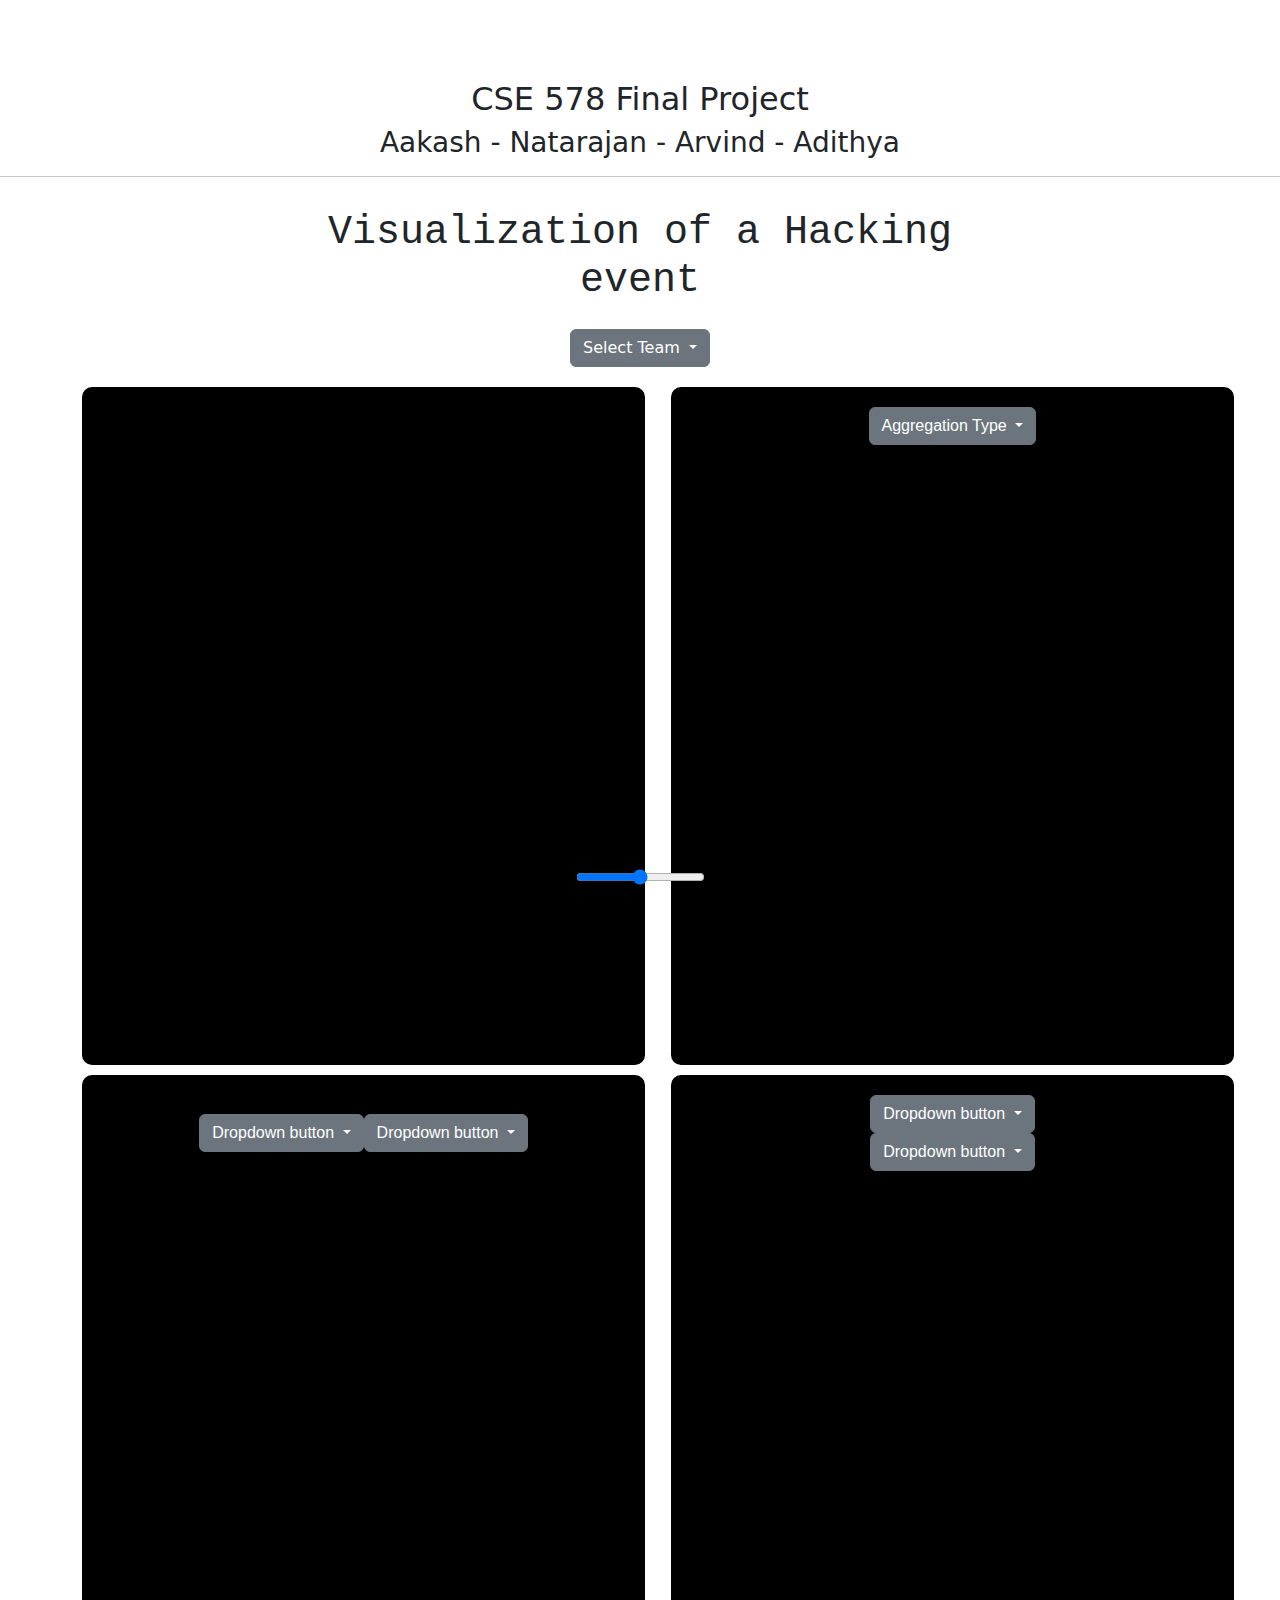
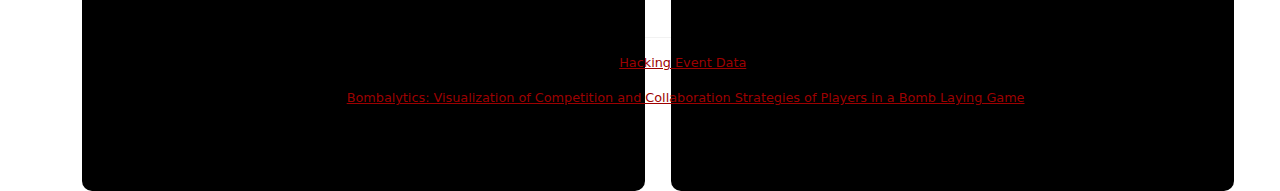
<file: static/index_new.html>
<!DOCTYPE html>
<html lang="en">

<head>
    <meta charset="utf-8" />
    <title>Homework 5</title>
    <link href="css/bootstrap_updated.css" rel="stylesheet"/>
    <script src="https://d3js.org/d3.v7.min.js"></script>
    <script src="https://code.jquery.com/jquery-3.3.1.slim.min.js" integrity="sha384-q8i/X+965DzO0rT7abK41JStQIAqVgRVzpbzo5smXKp4YfRvH+8abtTE1Pi6jizo" crossorigin="anonymous"></script>
    <link href="https://cdn.jsdelivr.net/npm/bootstrap@5.0.0/dist/css/bootstrap.min.css" rel="stylesheet" >
    <script src="https://cdn.jsdelivr.net/npm/@popperjs/core@2.9.2/dist/umd/popper.min.js" ></script>
    <script src="https://cdn.jsdelivr.net/npm/bootstrap@5.0.1/dist/js/bootstrap.min.js" integrity="sha384-Atwg2Pkwv9vp0ygtn1JAojH0nYbwNJLPhwyoVbhoPwBhjQPR5VtM2+xf0Uwh9KtT" crossorigin="anonymous"></script>
    <link href="css/main_new.css" rel="stylesheet" />
</head>

<body>
<div class="d-none" id="overlay" onclick="hide(event)"></div>

<div id="wrapper" style="text-align: center">
    <h2>CSE 578 Final Project</h2>
    <h3>Aakash - Natarajan - Arvind - Adithya</h3>
    <hr style="width: 100%" />
    <div class="container">


        <div class="mainheading">
            <div class="row justify-content-center">
                <div class="col-md-7">
                    <h1 class="webpagetitle">Visualization of a Hacking event</h1>
                </div>
            </div>
        </div>
        <section class="featured-posts">
            <div class="dropdown" >
                <button class="btn btn-secondary dropdown-toggle" type="button" id="select-team" data-bs-toggle="dropdown" aria-expanded="false">
                    Select Team
                </button>
                <ul class="dropdown-menu" aria-labelledby="select-team" id="teamDropdown">
                    <li><a class="dropdown-item" value="1" href="#">Team 1</a></li>
                    <li><a class="dropdown-item" value="2" href="#">Team 2</a></li>
                    <li><a class="dropdown-item" value="5" href="#">Team 5</a></li>
                    <li><a class="dropdown-item" value="7" href="#">Team 7</a></li>
                    <li><a class="dropdown-item" value="8" href="#">Team 8</a></li>
                    <li><a class="dropdown-item" value="9" href="#">Team 9</a></li>
                </ul>
            </div>
            <div class="graphBox">
                <div class="box">
                    <div class="chart-container" id="chart-container-1">
                        <svg id="svg-1"></svg>
                    </div>
                </div>
                <div class="box">
                    <div class="chart-container" id="chart-container-2">
                        <div class="option-div btn-group">
                            <div class="dropdown">
                                <button class="btn btn-secondary dropdown-toggle" type="button" id="chart-2-data-type" data-bs-toggle="dropdown" aria-expanded="false">
                                    Aggregation Type
                                </button>
                                <ul class="dropdown-menu" aria-labelledby="dropdownMenuButton1">
                                    <!--dynamically enter info for hosts-->
                                </ul>
                            </div>
                        </div>
                        <svg id="svg-2"></svg>
                    </div>
                </div>
                <div class="box">
                    <div class="chart-container" id="chart-container-3">
                        <div class="option-div btn-group">
                            <div class="">
                                <button class="btn btn-secondary dropdown-toggle" type="button" id="dropdownMenuButton3" data-bs-toggle="dropdown" aria-expanded="false">
                                    Dropdown button
                                </button>
                                <ul class="dropdown-menu" aria-labelledby="dropdownMenuButton3">
                                </ul>
                            </div>
                            <div class="">
                                <button class="btn btn-secondary dropdown-toggle" type="button" id="dropdownMenuButton4" data-bs-toggle="dropdown" aria-expanded="false">
                                    Dropdown button
                                </button>
                                <ul class="dropdown-menu" aria-labelledby="dropdownMenuButton4">
                                </ul>
                            </div>
                        </div>
                        <svg id="svg-3"></svg>
                    </div>
                </div>
                <div class="box">
                    <div class="chart-container" id="chart-container-4">

                        <div class="dropdown">
                            <button class="btn btn-secondary dropdown-toggle" type="button" id="dropdownMenuButton5" data-bs-toggle="dropdown" aria-expanded="false">
                                Dropdown button
                            </button>
                            <ul class="dropdown-menu" aria-labelledby="dropdownMenuButton5">
                            </ul>
                        </div>

                        <div class="dropdown">
                            <button class="btn btn-secondary dropdown-toggle" type="button" id="dropdownMenuButton6" data-bs-toggle="dropdown" aria-expanded="false">
                                Dropdown button
                            </button>
                            <ul class="dropdown-menu" aria-labelledby="dropdownMenuButton6">
                            </ul>
                        </div>
                        <svg id="svg-4"></svg>
                    </div>
                </div>
            </div>
        </section>
        <div class="footer">
            <p class="pull-left">Data source: <a href="http://cptc.rit.edu/">Hacking Event Data</a></p>
            <p class="pull-right"> Paper source: <a
                    href="https://diglib.eg.org/bitstream/handle/10.1111/cgf13965/v39i3pp089-100.pdf"> Bombalytics:
                Visualization of Competition and Collaboration Strategies of Players in a Bomb Laying Game</a>
            </p>
        </div>
        <div class="navbar fixed-bottom">
            <div class="range">
                <input type="range" name="mySlider" id="dataSlider" min="88" max="689" step="1" onchange="updateSlider(this.value)"/>
            </div>
        </div>
    </div>
    <script src="js/main_new.js"></script>

</body>

</html>
</file>
<file: static/css/main_new.css>
/*
Template Name:Mediumish
Copyright:WowThemes.net,https://www.wowthemes.net
Version:1.0.1
License: https://www.wowthemes.net/freebies-license/
*/
body {
	padding-top: 5rem;
}
.datatype-select {
  position: relative;
  font-family: Arial;
}

.custom-select select {
  display: none; /*hide original SELECT element: */
}

.select-selected {
  background-color: DodgerBlue;
}

/* Style the arrow inside the select element: */
.select-selected:after {
  position: absolute;
  content: "";
  top: 14px;
  right: 10px;
  width: 0;
  height: 0;
  border: 6px solid transparent;
  border-color: #fff transparent transparent transparent;
}

/* Point the arrow upwards when the select box is open (active): */
.select-selected.select-arrow-active:after {
  border-color: transparent transparent #fff transparent;
  top: 7px;
}

/* style the items (options), including the selected item: */
.select-items div,.select-selected {
  color: #ffffff;
  padding: 8px 16px;
  border: 1px solid transparent;
  border-color: transparent transparent rgba(0, 0, 0, 0.1) transparent;
  cursor: pointer;
}

/* Style items (options): */
.select-items {
  position: absolute;
  background-color: DodgerBlue;
  top: 100%;
  left: 0;
  right: 0;
  z-index: 99;
}

/* Hide the items when the select box is closed: */
.select-hide {
  display: none;
}

.select-items div:hover, .same-as-selected {
  background-color: rgba(0, 0, 0, 0.1);
}
.menu-btn {
    border-radius: 48px;
    border: 0.5px solid lightgrey;
    font-size: 0.5em;
    padding: 2px 10px;
    background-color: white;
}
.menu {
    padding-top: 10px;
    z-index: 200;
    margin-top: 4px;
    background-color: white;
    position: absolute;
}
.menu-option {
	font-size: 0.5em;
    padding: 6px 20px 6px;
	color: rgb(10, 10, 10);
}
#overlay {
    position: absolute;
    top: 0px;
    left: 0px;
    width: 100%;
    height: 100%;
    z-index: 100;
}


.graphBox {
	margin: 20px auto;
	width: 90vw;
	height: 1200px;
	background-color: rgb(255, 255, 255);
	display: grid;
	grid-template-columns: 44vw 44vw;
	grid-row: auto auto;
	grid-column-gap: 2vw;
	grid-row-gap: 10px;
}

.box {
	background-color: rgb(0, 0, 0);
	padding: 20px;
	border-radius: 10px;
	transition: transform .2s; /* Animation */
	color: rgb(255, 255, 255);
	display: flex;
	align-items: center;
	justify-content: center;
	font-size: 20px;
	font-family: sans-serif;
}

.box:hover {
	transform: scale(1.05); /* (150% zoom - Note: if the zoom is too large, it will go outside of the viewport) */
  }

svg {
	width: 40vw;
	height: 600px;

}


.section-title h2 {
	border-bottom: 1px solid rgba(0, 0, 0, .15);
	margin-bottom: 25px;
	font-weight: 700;
	font-size: 1.4rem;
	margin-bottom: 27px;
}

.section-title span {
	border-bottom: 1px solid rgba(0, 0, 0, .44);
	display: inline-block;
	padding-bottom: 20px;
	margin-bottom: -1px;
}

@media (min-width:576px) {}

@media (min-width:992px) {
	.navbar-toggleable-md .navbar-nav .nav-link {
		padding-right: .7rem;
		padding-left: .7rem;
	}
}

.card-columns .card {
	margin-bottom: 20px;
}

.listfeaturedtag .wrapthumbnail {
	height: 500px;
	flex: 0 0 auto;
}

.mainheading {
	padding: 1rem 0rem;
}

a {
	color: #9d0101;
}

a,
a:hover {
	transition: all 0.2s;
}

.mediumnavigation {
	background: rgba(255, 255, 255, .97);
	box-shadow: 0 2px 2px -2px rgba(0, 0, 0, .15);
}

section {
	margin-bottom: 20px;
}

.listfeaturedtag .card {
	border: 1px solid rgba(0, 0, 0, .1);
	border-radius: 2px;
	height: 560px;
	padding-left: 0;
	margin-bottom: 15px;
}

.listfeaturedtag .thumbnail {
	background-size: cover;
	height: 100%;
	display: block;
	background-position: 38% 22% !important;
	background-origin: border-box !important;
	border-top-left-radius: 2px;
}

.listfeaturedtag .card-block {
	padding-left: 0;
}

.listfeaturedtag h2.card-title,
.listrecent h2.card-title {
	font-size: 1.3rem;
	font-weight: 700;
	line-height: 1.25;
}

.listfeaturedtag h2.card-title a,
.listrecent h2.card-title a {
	color: rgba(0, 0, 0, .8);
}

.listfeaturedtag h2.card-title a:hover,
.listrecent h2.card-title a:hover {
	color: rgba(0, 0, 0, .6);
	text-decoration: none;
}

.listfeaturedtag h4.card-text,
.listrecent h4.card-text {
	color: rgba(0, 0, 0, .44);
	font-size: 0.95rem;
	line-height: 1.4;
	font-weight: 400;
}

.listfeaturedtag .wrapfooter {
	position: absolute;
	bottom: 20px;
	font-size: 12px;
	display: block;
	width: 85%;
}

.listrecent .wrapfooter {
	font-size: 12px;
	margin-top: 30px;
}


.mainheading h1.posttitle {
	font-weight: 700;
	margin-bottom: 1rem;
}

.footer {
	border-top: 1px solid rgba(0, 0, 0, .05) !important;
	padding-top: 15px;
	padding-bottom: 12px;
	font-size: 0.8rem;
	color: rgba(0, 0, 0, .44);
	margin-top: 50px;
}

.mediumnavigation .navbar-brand img {
	max-height: 30px;
	margin-right: 5px;
}

.mainheading h1.webpagetitle {
	font-family: monospace;
}

.link-dark {
	color: rgba(0, 0, 0, .8);
}

blockquote {
	border-left: 4px solid #00ab6b;
	padding: 0 20px;
	font-style: italic;
	color: rgba(0, 0, 0, .5);
}

.featured-image {
	display: block;
	margin: 0px auto;
	margin-bottom: 1.5rem;
}

.svgIcon {
	vertical-align: middle;
}

.mediumnavigation .dropdown-menu {
	border: 1px solid rgba(0, 0, 0, 0.08);
	margin: .5rem 0 0;
}

.mediumnavigation .nav-item,
.dropdown-menu {
	font-size: 0.9rem;
}

.mediumnavigation .search-icon {
	margin-left: -40px;
	display: inline-block;
	margin-top: 3px;
	cursor: pointer;
}

.graybg {
	background-color: #fafafa;
	padding: 40px 0 46px;
	position: relative;
}

.listrelated .card {
	box-shadow: 0 1px 7px rgba(0, 0, 0, .05);
	border: 0;
}

.card {
	border-radius: 4px;
}

.card .img-thumb {
	border-top-right-radius: 4px;
	border-top-left-radius: 4px;
}

.margtop3rem {
	margin-top: 3rem;
}

.sep {
	height: 1px;
	width: 20px;
	background: #999;
	margin: 0px auto;
	margin-bottom: 1.2rem;
}

.btn.follow {
	border-color: #02B875;
	color: #1C9963;
	padding: 3px 10px;
	text-align: center;
	border-radius: 999em;
	font-size: 0.85rem;
	display: inline-block;
}

.btn.subscribe {
	background-color: #1C9963;
	border-color: #1C9963;
	color: rgba(255, 255, 255, 1);
	fill: rgba(255, 255, 255, 1);
	border-radius: 30px;
	font-size: 0.85rem;
	margin-left: 10px;
	font-weight: 600;
	text-transform: uppercase;
}

.post-top-meta .btn.follow {
	margin-left: 5px;
	margin-top: -4px;
}

.alertbar {
	box-shadow: 0 -3px 10px 0 rgba(0, 0, 0, .0785);
	position: fixed;
	bottom: 0;
	left: 0;
	background-color: #fff;
	width: 100%;
	padding: 14px 0;
	z-index: 1;
}

.form-control::-webkit-input-placeholder {
	color: rgba(0, 0, 0, .5);
}

.form-control:-moz-placeholder {
	color: rgba(0, 0, 0, .5);
}

.form-control::-moz-placeholder {
	color: rgba(0, 0, 0, .5);
}

.form-control:-ms-input-placeholder {
	color: rgba(0, 0, 0, .5);
}

.form-control::-ms-input-placeholder {
	color: rgba(0, 0, 0, .5);
}

.authorpage h1 {
	font-weight: 700;
	font-size: 30px;
}

.post-top-meta.authorpage .author-thumb {
	float: none;
}

.authorpage .author-description {
	font-size: 1rem;
	color: rgba(0, 0, 0, .6);
}

.post-top-meta.authorpage .btn.follow {
	padding: 7px 20px;
	margin-top: 10px;
	margin-left: 0;
	font-size: 0.9rem;
}

.graybg.authorpage {
	border-top: 1px solid #f0f0f0;
}

.authorpostbox {
	width: 760px;
	margin: 0px auto;
	margin-bottom: 1.5rem;
	max-width: 100%;
}

footer {
	position: absolute;
	bottom: 0;
	width: 100%;
	background-color: #333;
	color: #fff;
}
</file>
